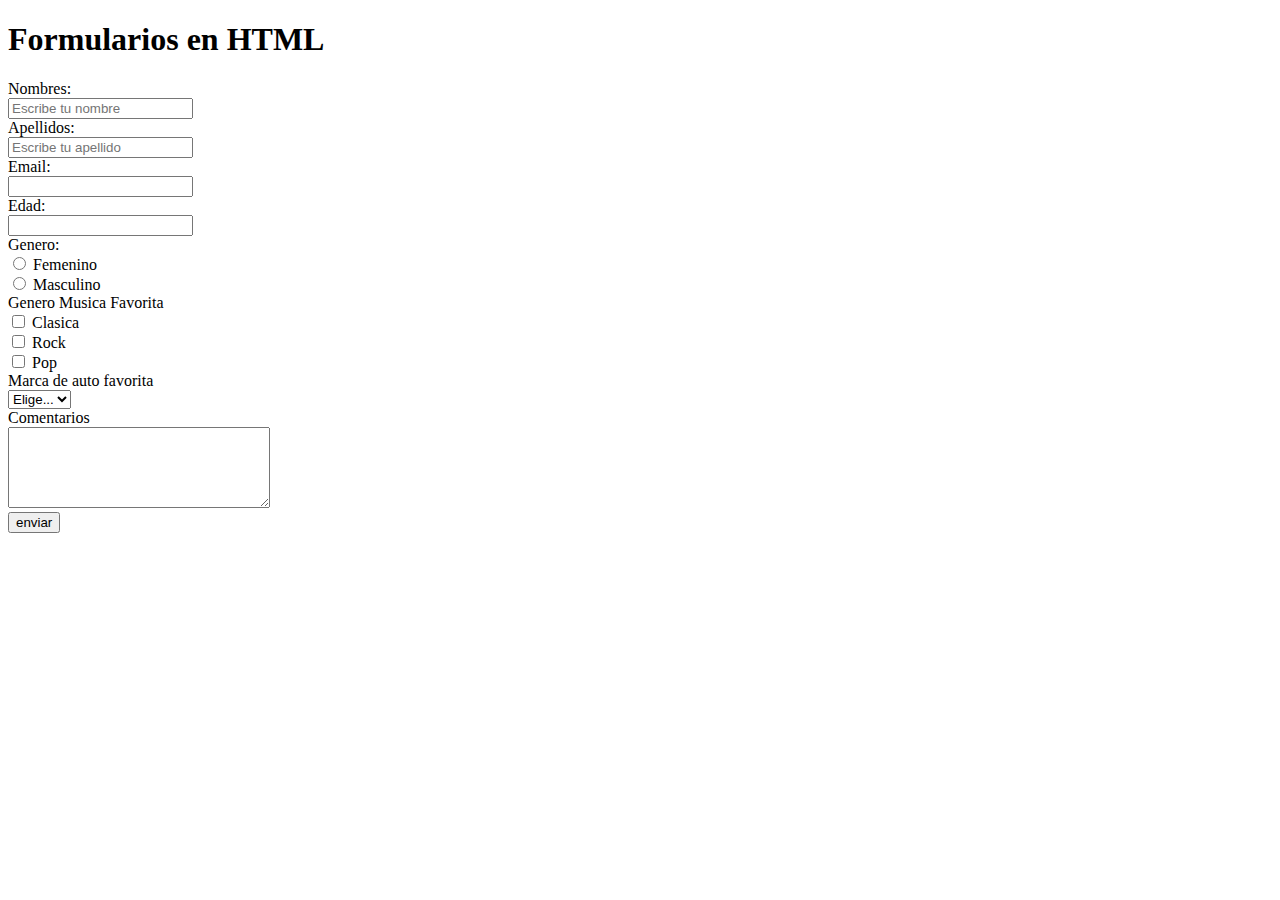
<file: Leccion07/index.html>
<!DOCTYPE html>
<html lang="en">
<head>
    <meta charset="UTF-8">
    <meta http-equiv="X-UA-Compatible" content="IE=edge">
    <meta name="viewport" content="width=device-width, initial-scale=1.0">
    <title>Formularios en HTML</title>
</head>
<body>
    <h1>Formularios en HTML</h1>
    <form action="mi_servidor">
        <label for="nombre">Nombres: </label> <br>
       <input type="text" id="nombre" name="nombre" placeholder="Escribe tu nombre" required="true"/> <br>

       <label for="apellido">Apellidos: </label> <br>
       <input type="text" id="apellido" name="apellido" placeholder="Escribe tu apellido" required/> <br>

       <label for="email">Email: </label> <br>
       <input type="email" id="email" name="email" required/> <br>

       <label for="edad">Edad: </label> <br>
       <input type="number" id="edad" name="edad"required/> <br>

       <Label>Genero: </Label> <br>
       <input type="radio" id="femenino" name="genero" value="femenino"/>
       <label for="femenino">Femenino</label>
       <br>
       <input type="radio" id="masculino" name="genero" value="masculino"/>
       <label for="masculino">Masculino</label><br>

       <label>Genero Musica Favorita</label><br>
       <input type="checkbox" name="musica" id="clasica" value="clasica">
       <label for="clasica">Clasica</label> <br>

       <input type="checkbox" name="musica" id="rock" value="rock">
       <label for="rock">Rock</label> <br>

       <input type="checkbox" name="musica" id="pop" value="pop">
       <label for="pop">Pop</label> <br>

        <label for="autos">Marca de auto favorita</label><br>
        <select name="autos" id="autos">
             <option>Elige...</option>
             <option value="volvo">Volvo</option>
             <option value="toyota">Toyota</option>
             <option value="nissan">Nissan</option>
        </select> <br>

        <label for="comentario">Comentarios</label> <br>
        <textarea name="comentario" id="comentario" cols="30" rows="5"></textarea> <br>

       <input type="submit" value="enviar">
    </form>
</body>
</html>
</file>
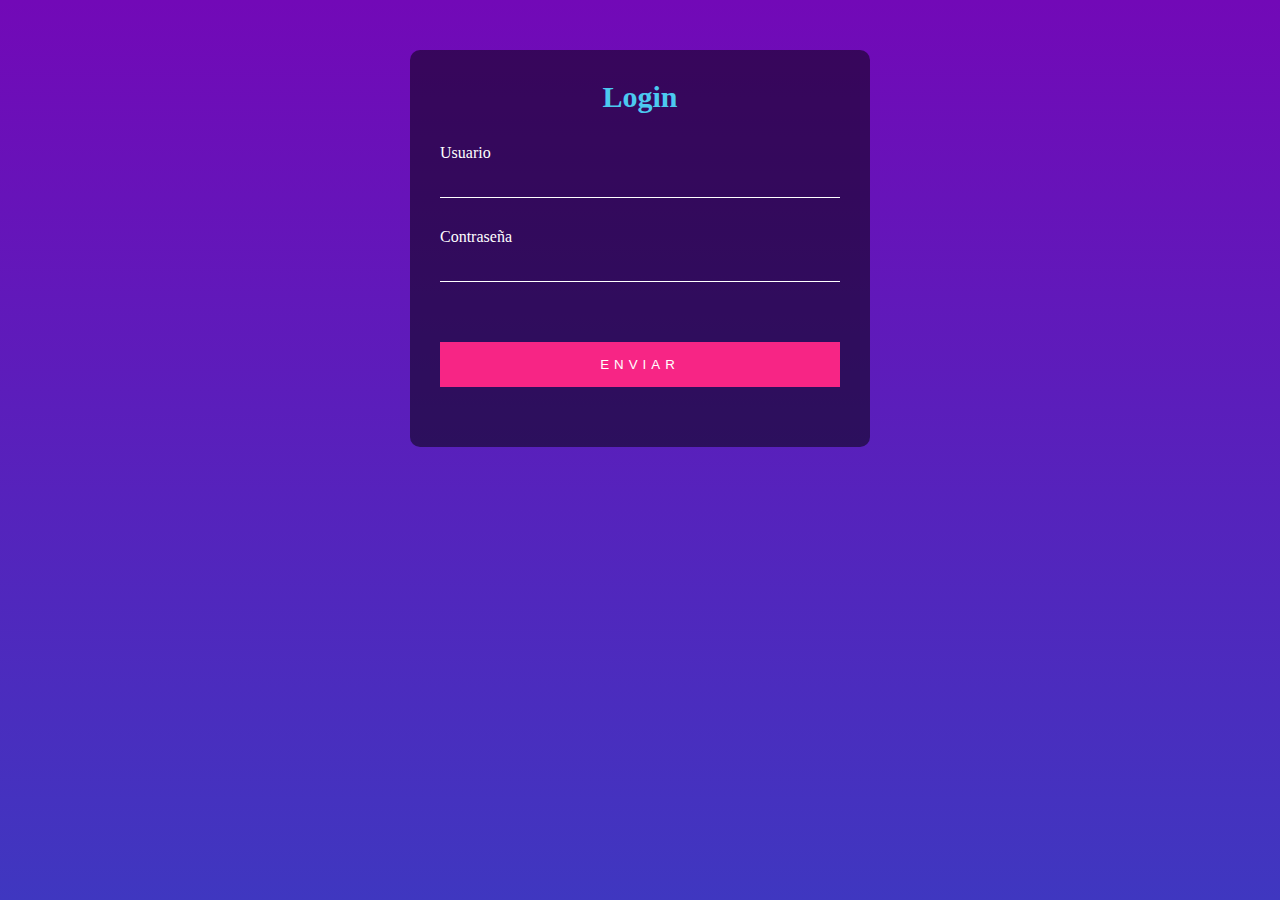
<file: Leccion07/login.html>
<!DOCTYPE html>
<html lang="en">
<head>
    <meta charset="UTF-8">
    <meta http-equiv="X-UA-Compatible" content="IE=edge">
    <meta name="viewport" content="width=device-width, initial-scale=1.0">
    <title>Login HTML</title>
    <link rel="stylesheet" href="css/estilos.css">
</head>
<body>
    <div class="contenedor">
       <h2>Login</h2>
       <form id="forma" name="forma" method="POST">
           <div class="elemento">
               <label for="usuario">Usuario</label>
               <input type="text" id="usuario" name="usuario" required="true"/>
           </div>
           <div class="elemento">
               <label for="password">Contraseña</label>
               <input type="password" id="password" name="password" required="true"/>
           </div>
           <div class="elemento">
               <input type="submit" value="enviar">
           </div>
       </form>
    </div>
</body>
</html>
</file>
<file: Leccion07/css/estilos.css>
html{
    height: 100%;
}
body{
    margin: 0px;
    padding: 0px;
    background: linear-gradient(#7209b7,#3f37c0); /*degradado lineal de manera vertical*/
}
.contenedor{
    margin: 50px auto;
    width: 400px;
    padding: 30px;
    background: rgba(0, 0, 0, .5);
    border-radius: 10px;
}
.contenedor h2{
    margin: 0 0 30px;
    padding: 0;
    font-size: 30px;
    color: #4cc9f0;
    text-align: center;
}

.contenedor .elemento label{
    color: #fff;

}
.contenedor .elemento input{
    width: 100%;
    padding: 10px 0px;
    color: #fff;
    background: transparent;
    border: none;
    border-bottom: 1px solid #fff;
    margin-bottom: 30px;
}
.contenedor .elemento input[type="submit"]{
    background-color: #f72585;
    border: none;
    letter-spacing: 5px;
    text-transform: uppercase;
    cursor: pointer;
    padding: 15px;
    margin-top: 30px;
}
</file>
